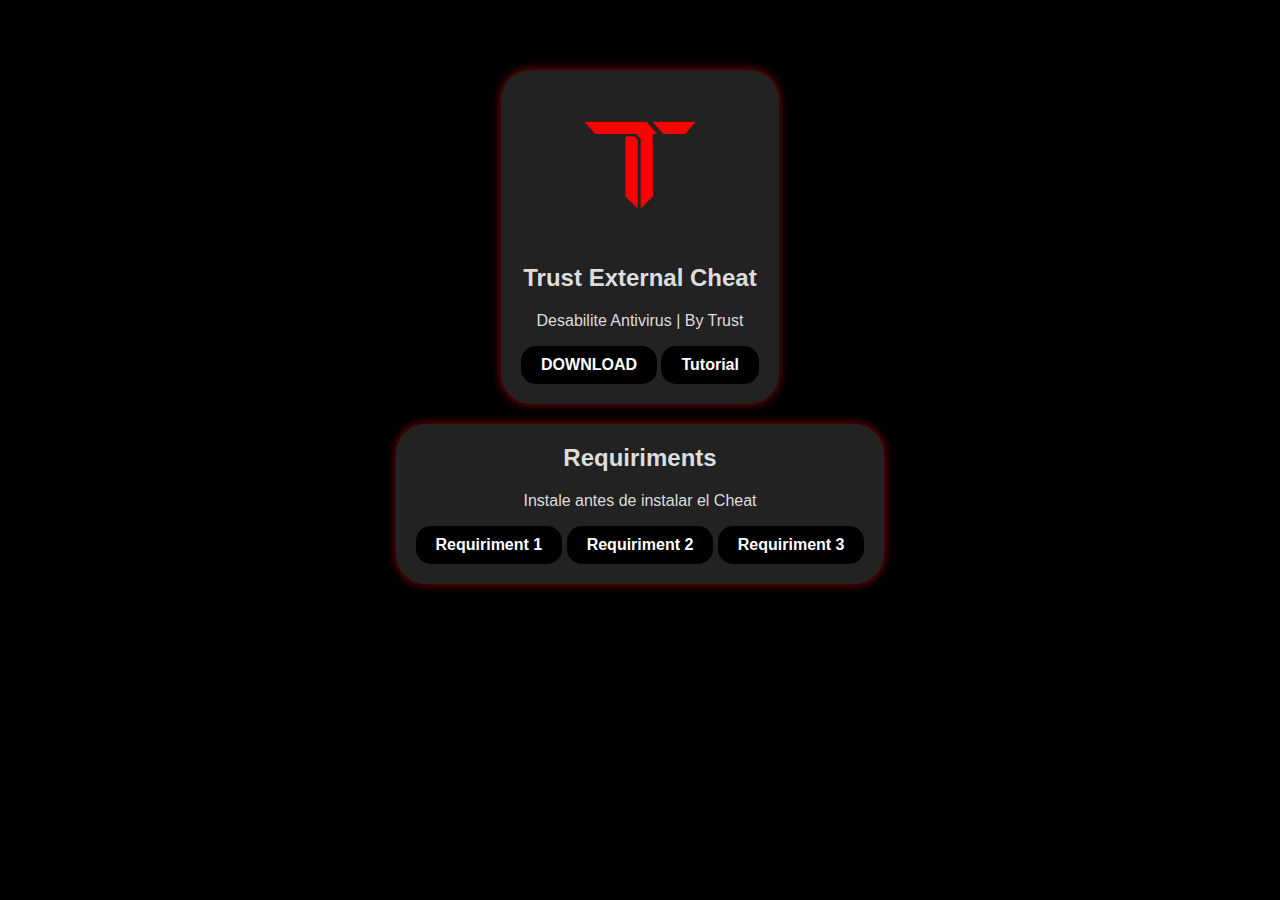
<file: M1l31.github.io-Trust_External-main/Dowload/fivem.html>
<!DOCTYPE html>
<html lang="en">

<head>
    <meta charset="UTF-8">
    <meta name="viewport" content="width=device-width, initial-scale=1.0">
    <link rel="shortcut icon" href="../product pages/Trust.png" type="image/x-icon">
    <title>TRUST TUTORIAL</title>
    <style>
        body {
            font-family: Arial, sans-serif;
            background-color: #000000;
            background-size: 1920px 1080px;
            /* Adjust the background size as needed */
            background-repeat: no-repeat;
            /* Prevent the background from repeating */
            color: #ddd;
            margin: 0;
            padding: 0;
            display: flex;
            flex-direction: column;
            /* Align elements vertically */
            align-items: center;
        }

        .nav {
            background-color: rgba(151, 0, 0);
            width: 100%;
            padding: 10px 0;
            display: flex;
            justify-content: center;
        }

        .nav a {
            color: #ddd;
            text-decoration: none;
            margin: 0 10px;
            font-size: 16px;
        }

        .nav a:hover {
            text-decoration: underline;
        }

        .container {
            background-color: #222;
            border-radius: 30px;
            padding: 20px;
            box-shadow: 0 0 10px rgba(151, 0, 0);
            text-align: center;
            margin-top: 20px;
            /* Add margin to separate from player */
        }

        h2 {
            margin-top: 0;
        }

        .button {
            background-color: #000000;
            border: none;
            color: #ffffff;
            padding: 10px 20px;
            border-radius: 15px;
            cursor: pointer;
            font-size: 16px;
            font-weight: bold;
            transition: background-color 0.3s;
        }

        .button:hover {
            background-color: #6d0000;
        }

        .logo {
            margin-bottom: 20px;
        }

        .alert {
            position: fixed;
            top: 20px;
            right: 20px;
            background-color: #007bff;
            color: #000000;
            border-radius: 5px;
            padding: 10px;
            display: none;
        }

        #playerContainer {
            width: 100%;
            display: flex;
            justify-content: center;
            /* Center horizontally */
            align-items: flex-start;
            /* Align to the top */
            margin-top: 50px;
            /* Move down slightly */
        }

        #player {
            max-width: 600px;
            border-radius: 10px;
            /* Add rounded corners */
            overflow: hidden;
            /* Ensure content doesn't overflow rounded corners */
        }
    </style>
</head>

<body>


    <div id="playerContainer">
        <div id="player"></div>
    </div>
    
    <audio id="background-music" src="../Musica/despuesdela1.mp3" preload="auto" autoplay loop></audio>

    <div class="container" id="downloadContainer">
        <div class="logo">
            <!-- Placeholder for your logo -->
            <img src="../Dowload/assets/images/Trust.png" alt="Logo" width="150">
        </div>
        <h2>Trust External Cheat</h2>
        <p class="credentials">Desabilite Antivirus | By Trust</p>
        <button class="button" onclick="download()">DOWNLOAD</button>
        <button class="button" onclick="Tutorial()">Tutorial</button>
    </div>
    <div class="container" id="downloadContainer">
        <h2>Requiriments</h2>
        <p class="credentials">Instale antes de instalar el Cheat</p>
        <button class="button" onclick="download1()">Requiriment 1</button>
        <button class="button" onclick="download2()">Requiriment 2</button>
        <button class="button" onclick="download3()">Requiriment 3</button>
    </div>

    <div class="alert" id="customAlert">Custom alert box</div>
    

    <script>

        function onPlayerReady(event) {
            // You can do something when the player is ready
        }

        function onPlayerStateChange(event) {
            // You can do something when player's state changes
        }

        function download() {
            // Replace "YOUR_DOWNLOAD_LINK" with your desired download link
            window.location.href = "https://raw.githubusercontent.com/M1l31/Dowload_Trust/refs/heads/main/Trust.zip";
        }
        function Tutorial() {
            // Replace "YOUR_DOWNLOAD_LINK" with your desired download link
            window.location.href = "https://www.youtube.com/watch?v=PhPNntWqRDQ";
        }
        function download1() {
            // Replace "YOUR_DOWNLOAD_LINK" with your desired download link
            window.location.href = "https://raw.githubusercontent.com/M1l31/Dowload_Trust/refs/heads/main/Requiriments%201.exe";
        }
        function download2() {
            // Replace "YOUR_DOWNLOAD_LINK" with your desired download link
            window.location.href = "https://raw.githubusercontent.com/M1l31/Dowload_Trust/refs/heads/main/Requiriments%202.exe";
        }
        function download3() {
            // Replace "YOUR_DOWNLOAD_LINK" with your desired download link
            window.location.href = "https://raw.githubusercontent.com/M1l31/Dowload_Trust/refs/heads/main/dxwebsetup.exe";
        }

        function showAlert(message) {
            var alertBox = document.getElementById("customAlert");
            alertBox.innerText = message;
            alertBox.style.display = "block";
            setTimeout(function() {
                alertBox.style.display = "none";
            }, 3000); // Hide after 3 seconds
        }
    </script>

</body>

</html>
</file>
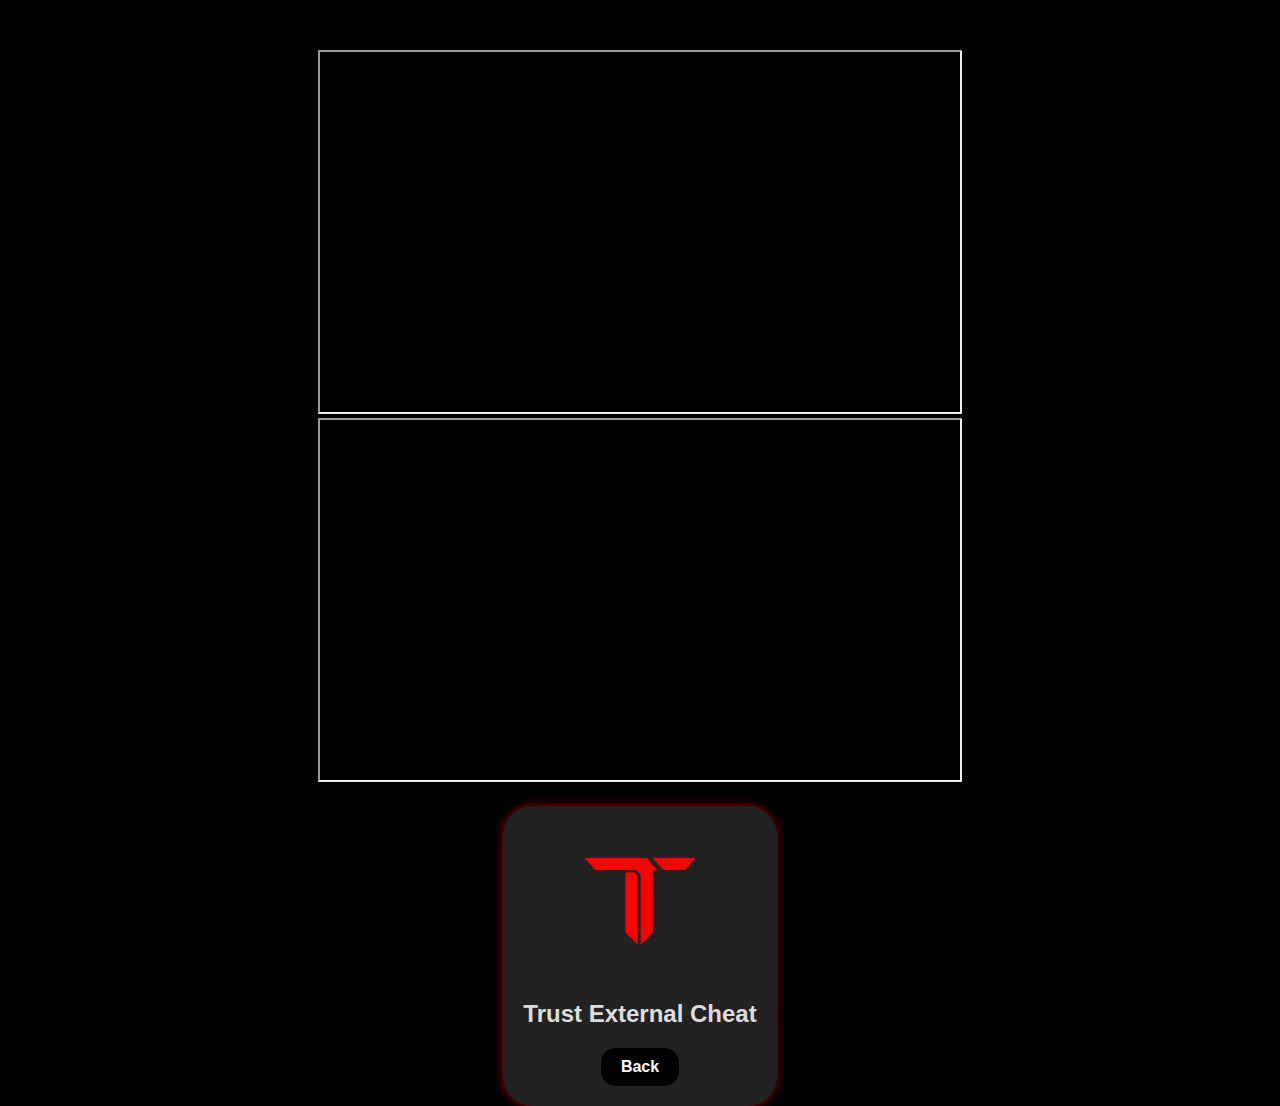
<file: M1l31.github.io-Trust_External-main/Preview/fivem.html>
<!DOCTYPE html>
<html lang="en">

<head>
    <meta charset="UTF-8">
    <meta name="viewport" content="width=device-width, initial-scale=1.0">
    <link rel="shortcut icon" href="../product pages/Trust.png" type="image/x-icon">
    <title>TRUST TUTORIAL</title>
    <style>
        body {
            font-family: Arial, sans-serif;
            background-color: #000000;
            background-size: 1920px 1080px;
            /* Adjust the background size as needed */
            background-repeat: no-repeat;
            /* Prevent the background from repeating */
            color: #ddd;
            margin: 0;
            padding: 0;
            display: flex;
            flex-direction: column;
            /* Align elements vertically */
            align-items: center;
        }

        .nav {
            background-color: rgba(151, 0, 0);
            width: 100%;
            padding: 10px 0;
            display: flex;
            justify-content: center;
        }

        .nav a {
            color: #ddd;
            text-decoration: none;
            margin: 0 10px;
            font-size: 16px;
        }

        .nav a:hover {
            text-decoration: underline;
        }

        .container {
            background-color: #222;
            border-radius: 30px;
            padding: 20px;
            box-shadow: 0 0 10px rgba(151, 0, 0);
            text-align: center;
            margin-top: 20px;
            /* Add margin to separate from player */
        }

        h2 {
            margin-top: 0;
        }

        .button {
            background-color: #000000;
            border: none;
            color: #ffffff;
            padding: 10px 20px;
            border-radius: 15px;
            cursor: pointer;
            font-size: 16px;
            font-weight: bold;
            transition: background-color 0.3s;
        }

        .button:hover {
            background-color: #6d0000;
        }

        .logo {
            margin-bottom: 20px;
        }

        .alert {
            position: fixed;
            top: 20px;
            right: 20px;
            background-color: #007bff;
            color: #000000;
            border-radius: 5px;
            padding: 10px;
            display: none;
        }

        #playerContainer {
            width: 100%;
            display: flex;
            justify-content: center;
            /* Center horizontally */
            align-items: flex-start;
            /* Align to the top */
            margin-top: 50px;
            /* Move down slightly */
        }

        #player {
            max-width: 600px;
            border-radius: 10px;
            /* Add rounded corners */
            overflow: hidden;
            /* Ensure content doesn't overflow rounded corners */
        }
    </style>
</head>

<body>


    <div id="playerContainer">
        <div id="player"></div>
    </div>
    
    <audio id="background-music" src="../Musica/despuesdela1.mp3" preload="auto" autoplay loop></audio>


    <div class="2 xl:text-right xl:ml-auto sm:mt-10 sm:px-10 xl:px-0">
        <!-- Video (Trust😊 ) -->
        <iframe width="640" height="360" src="https://www.youtube.com/embed/4KNmOAVvlO4" frameborder="3" allow="accelerometer; autoplay; clipboard-write; encrypted-media; gyroscope; picture-in-picture" allowfullscreen></iframe>
    </div>
    <div class="2 xl:text-right xl:ml-auto sm:mt-10 sm:px-10 xl:px-0">
        <!-- Video (Trust😊 ) -->
        <iframe width="640" height="360" src="https://www.youtube.com/embed/d7CKzPJhJDk" frameborder="3" allow="accelerometer; autoplay; clipboard-write; encrypted-media; gyroscope; picture-in-picture" allowfullscreen></iframe>
    </div> 
    <div class="alert" id="customAlert">Custom alert box</div>
    

    <div class="container" id="downloadContainer">
        <div class="logo">
            <!-- Placeholder for your logo -->
            <img src="../Dowload/assets/images/Trust.png" alt="Logo" width="150">
        </div>
        <h2>Trust External Cheat</h2>
        <button class="button" onclick="back()">Back</button>
    </div>

    <script>

        function onPlayerReady(event) {
            // You can do something when the player is ready
        }

        function onPlayerStateChange(event) {
            // You can do something when player's state changes
        }

        function back() {
            window.location.href='../index.html';
        }

        function showAlert(message) {
            var alertBox = document.getElementById("customAlert");
            alertBox.innerText = message;
            alertBox.style.display = "block";
            setTimeout(function() {
                alertBox.style.display = "none";
            }, 3000); // Hide after 3 seconds
        }
    </script>

</body>

</html>
</file>
